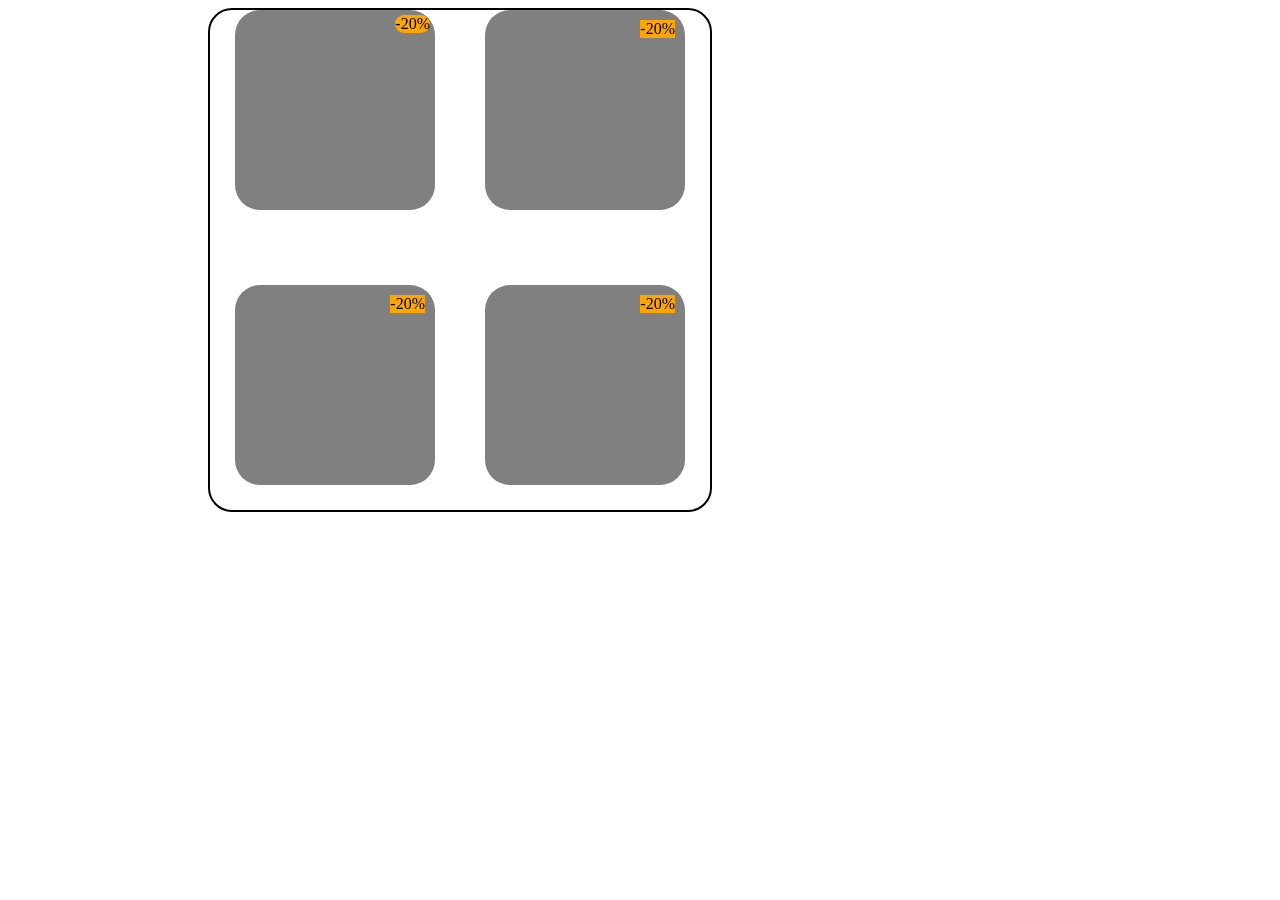
<file: index2.html>
<!doctype html>
<html lang="en">
  <head>
    <meta charset="UTF-8" />
    <meta name="viewport" content="width=device-width, initial-scale=1.0" />
    <title>Document</title>
    <link rel="stylesheet" href="style2.css" />
  </head>
  <body style="padding-left: 200px; display: flex; flex-wrap: wrap">
    <div class="body">
      <div class="div1">
        <div class="sale">-20%</div>
      </div>
      <div class="div2">
        <div class="sale2">-20%</div>
        
      </div>
      <div class="div3">
        <div class="sale3">-20%</div>
      </div>
      <div class="div4">
        <div class="sale4">-20%</div>
        
        <div class="btn"></div>
      </div>
    </div>
  </body>
</html>
</file>
<file: style2.css>
.body {
  border: solid 2px black;
  border-radius: 24px;
  display: flex;
  gap: 50px;
  flex-wrap: wrap;
  justify-content: center;
  width: 500px;
  height: 500px;
}

.div1 {
  width: 200px;
  height: 200px;
  background-color: gray;
  border-radius: 25px;
  position: relative;
}

.div2 {
  width: 200px;
  height: 200px;
  background-color: gray;
  border-radius: 25px;
  position: relative;
}

.div3 {
  width: 200px;
  height: 200px;
  background-color: gray;
  border-radius: 25px;
  position: relative;
}

.div4 {
  width: 200px;
  height: 200px;
  background-color: gray;
  border-radius: 25px;
  position: relative;
}

.sale {
  background-color: orange;
  position: absolute;
  top: 5px;
  right: 5px;
  border-radius: 30px;
}

.sale2{
  background-color: orange;
  position: absolute;
  top: 10px;
  right: 10px;
}

.sale3 {
  background-color: orange;
  position: absolute;
  top: 10px;
  right: 10px;
}

.sale4{
  background-color: orange;
  position: absolute;
  top: 10px;
  right: 10px;
}

.btn{
  position: fixed;
  bottom: 24px;
  right: 24px;
}
</file>
